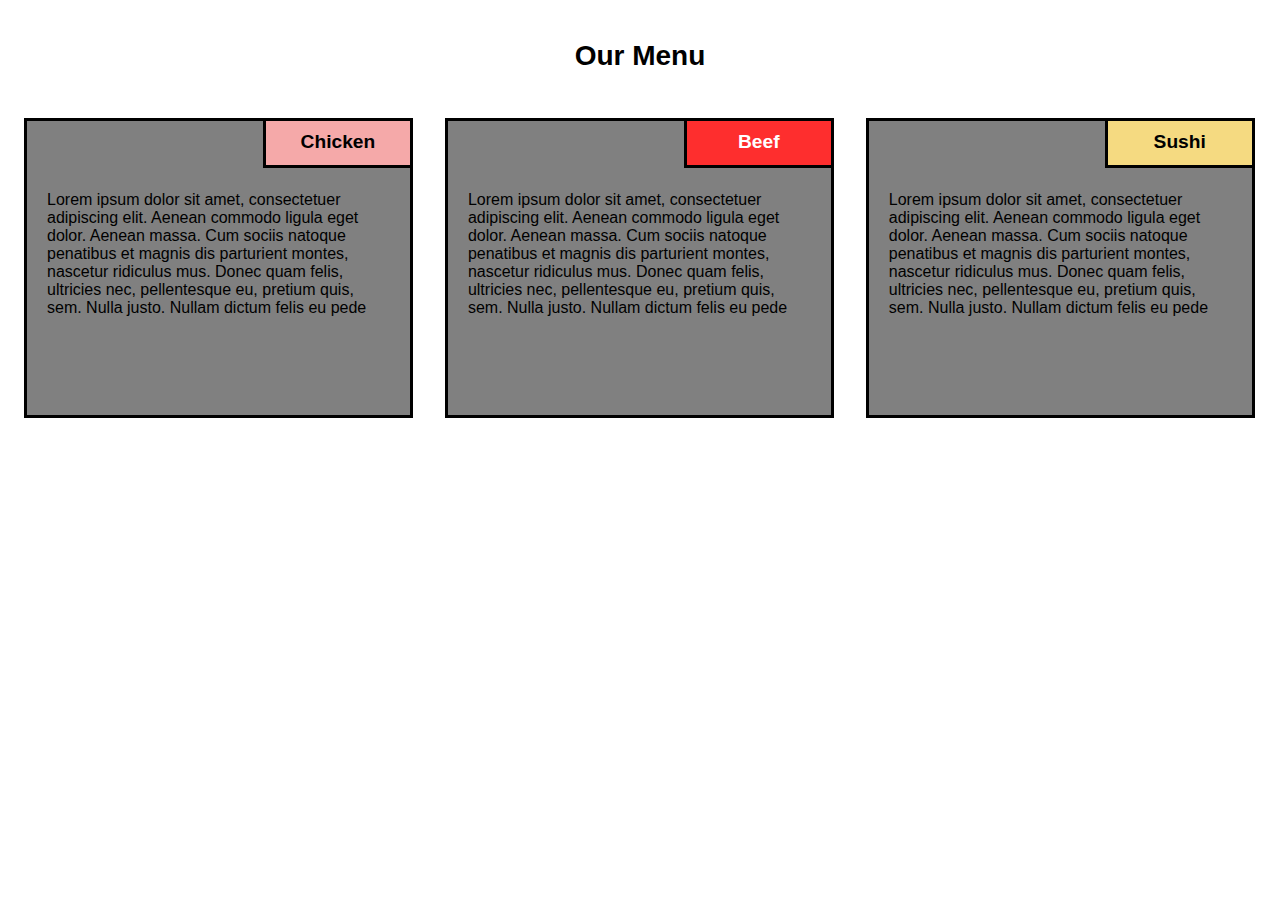
<file: module2-solution/index.html>
<!DOCTYPE html>
<html>
<head>
<meta charset="utf-8">
<meta name="viewport" content="width=device-width, initial-scale=1">
<title> Module 2 Solutions</title>
<link rel="stylesheet" href="css/style.css">

</head>
<body>
<h1>Our Menu</h1>

<div class="row">
  <div class="col-lg-3 col-md-6"><p>Lorem ipsum dolor sit amet, consectetuer adipiscing elit. Aenean commodo ligula eget dolor. Aenean massa. Cum sociis natoque penatibus et magnis dis parturient montes, nascetur ridiculus mus. Donec quam felis, ultricies nec, pellentesque eu, pretium quis, sem. Nulla justo. Nullam dictum felis eu pede</p><p class="sub" id="sub1">Chicken</p></div>
  <div class="col-lg-3 col-md-6"><p>Lorem ipsum dolor sit amet, consectetuer adipiscing elit. Aenean commodo ligula eget dolor. Aenean massa. Cum sociis natoque penatibus et magnis dis parturient montes, nascetur ridiculus mus. Donec quam felis, ultricies nec, pellentesque eu, pretium quis, sem. Nulla justo. Nullam dictum felis eu pede</p><p class="sub" id="sub2">Beef</p></div>
  <div class="col-lg-3 col-md-12"><p>Lorem ipsum dolor sit amet, consectetuer adipiscing elit. Aenean commodo ligula eget dolor. Aenean massa. Cum sociis natoque penatibus et magnis dis parturient montes, nascetur ridiculus mus. Donec quam felis, ultricies nec, pellentesque eu, pretium quis, sem. Nulla justo. Nullam dictum felis eu pede</p><p class="sub" id="sub3">Sushi</p></div>
    
</div>

</body>
</html>
</file>
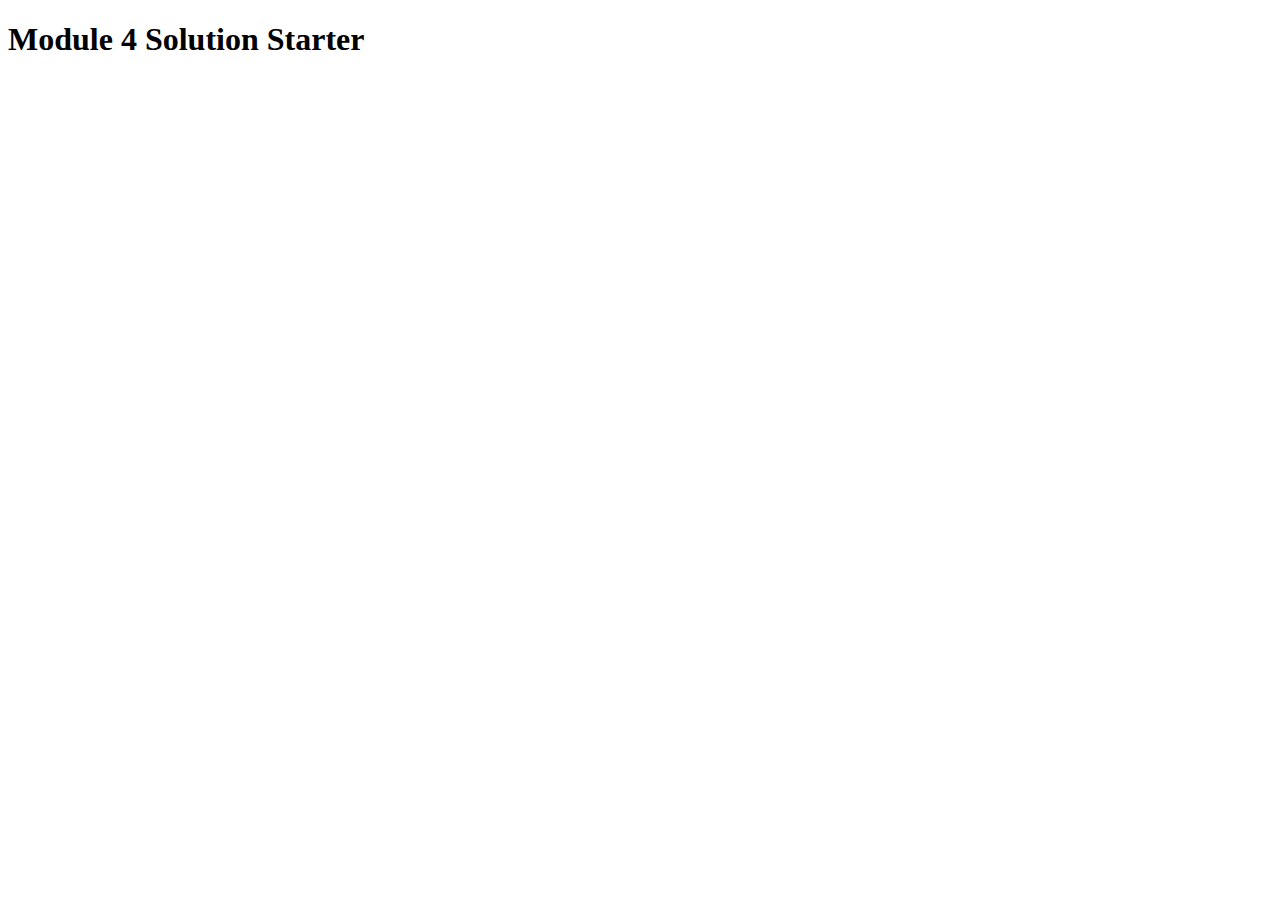
<file: module4-solution/index.html>
<!DOCTYPE html>
<html>
<head>
  <meta charset="utf-8">
  <title>Module 4 Solution Starter</title>
  <script src="SpeakHello.js"></script>
  <script src="SpeakGoodBye.js"></script>
  <script src="script.js"></script>
</head>
<body>
  <h1>Module 4 Solution Starter</h1>
</body>
</html>
</file>
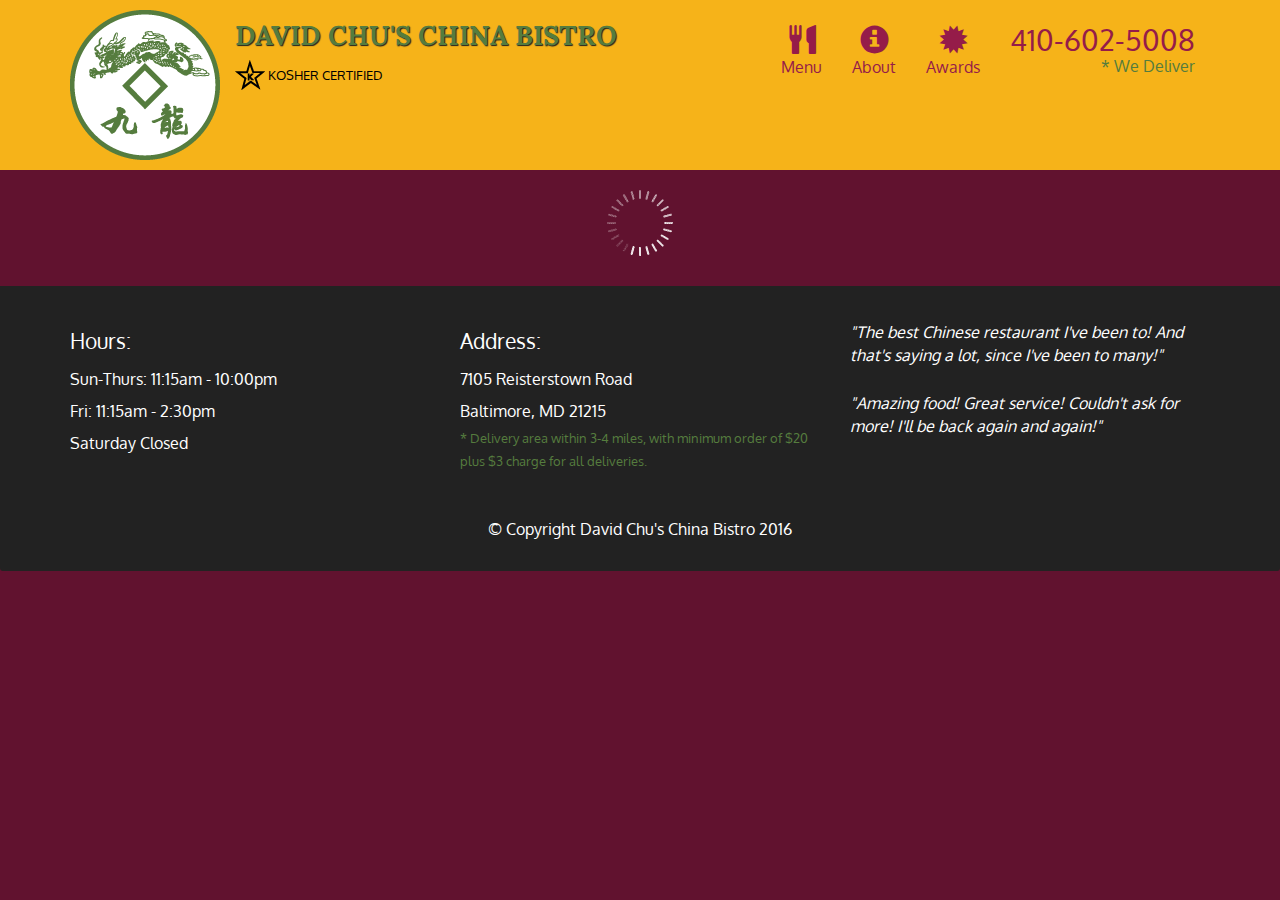
<file: module5-solution/index.html>
<!doctype html>
<html lang="en">
  <head>
    <meta charset="utf-8">
    <meta http-equiv="X-UA-Compatible" content="IE=edge">
    <meta name="viewport" content="width=device-width, initial-scale=1">
    <title>David Chu's China Bistro</title>
    <link rel="stylesheet" href="css/bootstrap.min.css">
    <link rel="stylesheet" href="css/styles.css">
    <link href='https://fonts.googleapis.com/css?family=Oxygen:400,300,700' rel='stylesheet' type='text/css'>
    <link href='https://fonts.googleapis.com/css?family=Lora' rel='stylesheet' type='text/css'>
  </head>
<body>
  <header>
    <nav id="header-nav" class="navbar navbar-default">
      <div class="container">
        <div class="navbar-header">
          <a href="index.html" class="pull-left visible-md visible-lg">
            <div id="logo-img" alt="Logo image"></div>
          </a>

          <div class="navbar-brand">
            <a href="index.html"><h1>David Chu's China Bistro</h1></a>
            <p>
              <img src="images/star-k-logo.png" alt="Kosher certification">
              <span>Kosher Certified</span>
            </p>
          </div>

          <button id="navbarToggle" type="button" class="navbar-toggle collapsed" data-toggle="collapse" data-target="#collapsable-nav" aria-expanded="false">
            <span class="sr-only">Toggle navigation</span>
            <span class="icon-bar"></span>
            <span class="icon-bar"></span>
            <span class="icon-bar"></span>
          </button>
        </div>
        
        <div id="collapsable-nav" class="collapse navbar-collapse">
           <ul id="nav-list" class="nav navbar-nav navbar-right">
            <li id="navHomeButton" class="visible-xs active">
              <a href="index.html">
                <span class="glyphicon glyphicon-home"></span> Home</a>
            </li>
            <li id="navMenuButton">
              <a href="#" onclick="$dc.loadMenuCategories();">
                <span class="glyphicon glyphicon-cutlery"></span><br class="hidden-xs"> Menu</a>
            </li>
            <li>
              <a href="#">
                <span class="glyphicon glyphicon-info-sign"></span><br class="hidden-xs"> About</a>
            </li>
            <li>
              <a href="#">
                <span class="glyphicon glyphicon-certificate"></span><br class="hidden-xs"> Awards</a>
            </li>
            <li id="phone" class="hidden-xs">
              <a href="tel:410-602-5008">
                <span>410-602-5008</span></a><div>* We Deliver</div>
            </li>
          </ul><!-- #nav-list -->
        </div><!-- .collapse .navbar-collapse -->
      </div><!-- .container -->
    </nav><!-- #header-nav -->
  </header>

  <div id="call-btn" class="visible-xs">
    <a class="btn" href="tel:410-602-5008">
    <span class="glyphicon glyphicon-earphone"></span>
    410-602-5008
    </a>
  </div>
  <div id="xs-deliver" class="text-center visible-xs">* We Deliver</div>

  <div id="main-content" class="container"></div>

  <footer class="panel-footer">
    <div class="container">
      <div class="row">
        <section id="hours" class="col-sm-4">
          <span>Hours:</span><br>
          Sun-Thurs: 11:15am - 10:00pm<br>
          Fri: 11:15am - 2:30pm<br>
          Saturday Closed
          <hr class="visible-xs">
        </section>
        <section id="address" class="col-sm-4">
          <span>Address:</span><br>
          7105 Reisterstown Road<br>
          Baltimore, MD 21215
          <p>* Delivery area within 3-4 miles, with minimum order of $20 plus $3 charge for all deliveries.</p>
          <hr class="visible-xs">
        </section>
        <section id="testimonials" class="col-sm-4">
          <p>"The best Chinese restaurant I've been to! And that's saying a lot, since I've been to many!"</p>
          <p>"Amazing food! Great service! Couldn't ask for more! I'll be back again and again!"</p>
        </section>
      </div>
      <div class="text-center">&copy; Copyright David Chu's China Bistro 2016</div>
    </div>
  </footer>

  <!-- jQuery (Bootstrap JS plugins depend on it) -->
  <script src="js/jquery-2.1.4.min.js"></script>
  <script src="js/bootstrap.min.js"></script>
  <script src="js/ajax-utils.js"></script>
  <script src="js/script.js"></script>
</body>
</html>
</file>
<file: module2-solution/css/style.css>
/********** Base styles **********/
* {
  box-sizing: border-box;
}
h1 {
  margin-bottom: 30px;
  margin-top: 40px;
  text-align :center;
  font-family: Helvetica;
  font-size: 175%;

}

p {
  font-family: Helvetica;
  color: black;
  margin-right: 16px;
  margin-left: 16px;
  border: solid black 3px;
  padding: 70px 20px 20px 20px;
  background-color: grey;
  height: 300px;
}





/* Simple Responsive Framework. */
.row {
  width: 100%;
}


div{
  position: relative;
  float:left;
}
.sub{
  position: absolute;
  width:150px;
  right:0px;
  bottom:247px;
  height:50px;
  margin-top: 0px;
  padding:10px;
  font-size: 120%;
  text-align: center;
  font-weight: bold;
}


#sub1{
  background-color: #F5A9A9;  
}
#sub2{
  background-color: #FE2E2E;
  color:white;
}
#sub3{
  background-color: #F5DA81;
}



/********** Large devices only **********/
@media (min-width: 992px) {
  .col-lg-3 {
    float: left;
    width:33.3%;
  }

}



/********** Medium devices only **********/
@media (min-width: 768px) and (max-width: 991px) {
  .col-md-6 {
    float: left;
    width:50%;
  }

  .col-md-12{
    float:left;
    width:100%;
  }

}
</file>
<file: module5-solution/css/styles.css>
body {
  font-size: 16px;
  color: #fff;
  background-color: #61122f;
  font-family: 'Oxygen', sans-serif;
}

/** HEADER **/
#header-nav {
  background-color: #f6b319;
  border-radius: 0;
  border: 0;
}

#logo-img {
  background: url('../images/restaurant-logo_large.png') no-repeat;
  width: 150px;
  height: 150px;
  margin: 10px 15px 10px 0;
}

.navbar-brand {
  padding-top: 25px;
}
.navbar-brand h1 { /* Restaurant name */
  font-family: 'Lora', serif;
  color: #557c3e;
  font-size: 1.5em;
  text-transform: uppercase;
  font-weight: bold;
  text-shadow: 1px 1px 1px #222;
  margin-top: 0;
  margin-bottom: 0;
  line-height: .75;
}
.navbar-brand a:hover, .navbar-brand a:focus {
  text-decoration: none;
}
.navbar-brand p { /* Kosher cert */
  color: #000;
  text-transform: uppercase;
  font-size: .7em;
  margin-top: 15px;
}
.navbar-brand p span { /* Star-K */
  vertical-align: middle;
}

#nav-list {
  margin-top: 10px;
}
#nav-list a {
  color: #951C49;
  text-align: center;
}
#nav-list a:hover {
  background: #E7E7E7;
}
#nav-list a span {
  font-size: 1.8em;
}

#phone {
  margin-top: 5px;
}
#phone a { /* Phone number */
  text-align: right;
  padding-bottom: 0;
}
#phone div { /* We Deliver */
  color: #557c3e;
  text-align: right;
  padding-right: 15px;
}

.navbar-header button.navbar-toggle, .navbar-header .icon-bar {
  border: 1px solid #61122f;
}
.navbar-header button.navbar-toggle {
  clear: both;
  margin-top: -30px;
}
/* END HEADER */

/* FOOTER */
.panel-footer {
  margin-top: 30px;
  padding-top: 35px;
  padding-bottom: 30px;
  background-color: #222;
  border-top: 0;
}
.panel-footer div.row {
  margin-bottom: 35px;
}
#hours, #address {
  line-height: 2;
}
#hours > span, #address > span {
  font-size: 1.3em;
}
#address p {
  color: #557c3e;
  font-size: .8em;
  line-height: 1.8;
}
#testimonials {
  font-style: italic;
}
#testimonials p:nth-child(2) {
  margin-top: 25px;
}
/* END FOOTER */



/* HOME PAGE */
.container .jumbotron {
  box-shadow: 0 0 50px #3F0C1F;
  border: 2px solid #3F0C1F;
}

#menu-tile, #specials-tile, #map-tile {
  height: 250px;
  width: 100%;
  margin-bottom: 15px;
  position: relative;
  border: 2px solid #3F0C1F;
  overflow: hidden;
}
#menu-tile:hover, #specials-tile:hover, #map-tile:hover {
  box-shadow: 0 1px 5px 1px #cccccc;
}
#menu-tile {
  background: url('../images/menu-tile.jpg') no-repeat;
  background-position: center;
}
#specials-tile {
  background: url('../images/specials-tile.jpg') no-repeat;
  background-position: center;
}
#menu-tile span, #specials-tile span, #map-tile span {
  position: absolute;
  bottom: 0;
  right: 0;
  width: 100%;
  text-align: center;
  font-size: 1.6em;
  text-transform: uppercase;
  background-color: #000;
  color: #fff;
  opacity: .8;
}
/* END HOME PAGE */

/* MENU CATEGORIES PAGE */
.category-tile { 
  position: relative;
  border: 2px solid #3F0C1F;
  overflow: hidden;
  width: 200px;
  height: 200px;
  margin: 0 auto 15px;
}
.category-tile span {
  position: absolute;
  bottom: 0;
  right: 0;
  width: 100%;
  text-align: center;
  font-size: 1.2em;
  text-transform: uppercase;
  background-color: #000;
  color: #fff;
  opacity: .8;
}
.category-tile:hover {
  box-shadow: 0 1px 5px 1px #cccccc;
}

#menu-categories-title + div {
  margin-bottom: 50px;
}
/* END MENU CATEGORIES PAGE */

/* SINGLE CATEGORY PAGE */
.menu-item-tile {
  margin-bottom: 25px;
}
.menu-item-tile hr {
  width: 80%;
}
.menu-item-tile .menu-item-price {
  font-size: 1.1em;
  text-align: right;
  margin-top: -15px;
  margin-right: -15px;
}
.menu-item-tile .menu-item-price span {
  font-size: .6em;
}
.menu-item-photo {
  position: relative;
  border: 2px solid #3F0C1F; 
  overflow: hidden;
  padding: 0;
  margin-right: -15px;
  margin-left: auto;
  margin-bottom: 20px;
  max-width: 250px;
}
.menu-item-photo div {
  position: absolute;
  bottom: 0;
  right: 0;
  width: 80px;
  background-color: #557c3e;
  text-align: center;
}
.menu-item-description {
  padding-right: 30px;
}
h3.menu-item-title {
  margin: 0 0 10px;
}
.menu-item-details {
  font-size: .9em;
  font-style: italic;
}
/* END SINGLE CATEGORY PAGE */


/********** Large devices only **********/
@media (min-width: 1200px) {
  .container .jumbotron {
    background: url('../images/jumbotron_1200.jpg') no-repeat;
    height: 675px;
  }
}

/********** Medium devices only **********/
@media (min-width: 992px) and (max-width: 1199px) {
  /* Header */
  #logo-img {
    background: url('../images/restaurant-logo_medium.png') no-repeat;
    width: 100px;
    height: 100px;
    margin: 5px 5px 5px 0;
  }
  /* End Header */

  /* Home Page */
  .container .jumbotron {
    background: url('../images/jumbotron_992.jpg') no-repeat;
    height: 558px;
  }
  /* End Home Page */
}

/********** Small devices only **********/
@media (min-width: 768px) and (max-width: 991px) {
  /* Home Page */
  .container .jumbotron {
    background: url('../images/jumbotron_768.jpg') no-repeat;
    height: 432px;
  }
  /* End Home Page */
}

/********** Extra small devices only **********/
@media (max-width: 767px) {
  /* Header */
  .navbar-brand {
    padding-top: 10px;
    height: 80px;
  }
  .navbar-brand h1 { /* Restaurant name */
    padding-top: 10px;
    font-size: 5vw; /* 1vw = 1% of viewport width */
  }
  .navbar-brand p { /* Kosher cert */
    font-size: .6em;
    margin-top: 12px;
  }
  .navbar-brand p img { /* Star-K */
    height: 20px;
  }

  #collapsable-nav a { /* Collapsed nav menu text */
    font-size: 1.2em;
  }
  #collapsable-nav a span { /* Collapsed nav menu glyph */
    font-size: 1em;
    margin-right: 5px;
  }

  #call-btn > a {
    font-size: 1.5em;
    display: block;
    margin: 0 20px;
    padding: 10px;
    border: 2px solid #fff;
    background-color: #f6b319;
    color: #951c49;
  }
  #xs-deliver {
    margin-top: 5px;
    font-size: .7em;
    letter-spacing: .1em;
    text-transform: uppercase;
  }
  /* End Header */

  /* Footer */
  .panel-footer section {
    margin-bottom: 30px;
    text-align: center;
  }
  .panel-footer section:nth-child(3) {
    margin-bottom: 0; /* margin already exists on the whole row */
  }
  .panel-footer section hr {
    width: 50%;
  }
  /* End Footer */

  /* Home Page */
  .container .jumbotron {
    margin-top: 30px;
    padding: 0;
  }
  #menu-tile, #specials-tile {
    width: 360px;
    margin: 0 auto 15px;
  }

  .menu-item-photo {
    margin-right: auto;
  }
  .menu-item-tile .menu-item-price {
    text-align: center;
  }
  .menu-item-description {
    text-align: center;;
  }
}


/********** Super extra small devices Only :-) (e.g., iPhone 4) **********/
@media (max-width: 479px) {
  /* Header */
  .navbar-brand h1 { /* Restaurant name */
    padding-top: 5px;
    font-size: 6vw;
  }
  /* End Header */
  
  /* Home page */
  #menu-tile, #specials-tile {
    width: 280px;
    margin: 0 auto 15px;
  }

  .col-xxs-12 {
    position: relative;
    min-height: 1px;
    padding-right: 15px;
    padding-left: 15px;
    float: left;
    width: 100%;
  }
}
</file>
